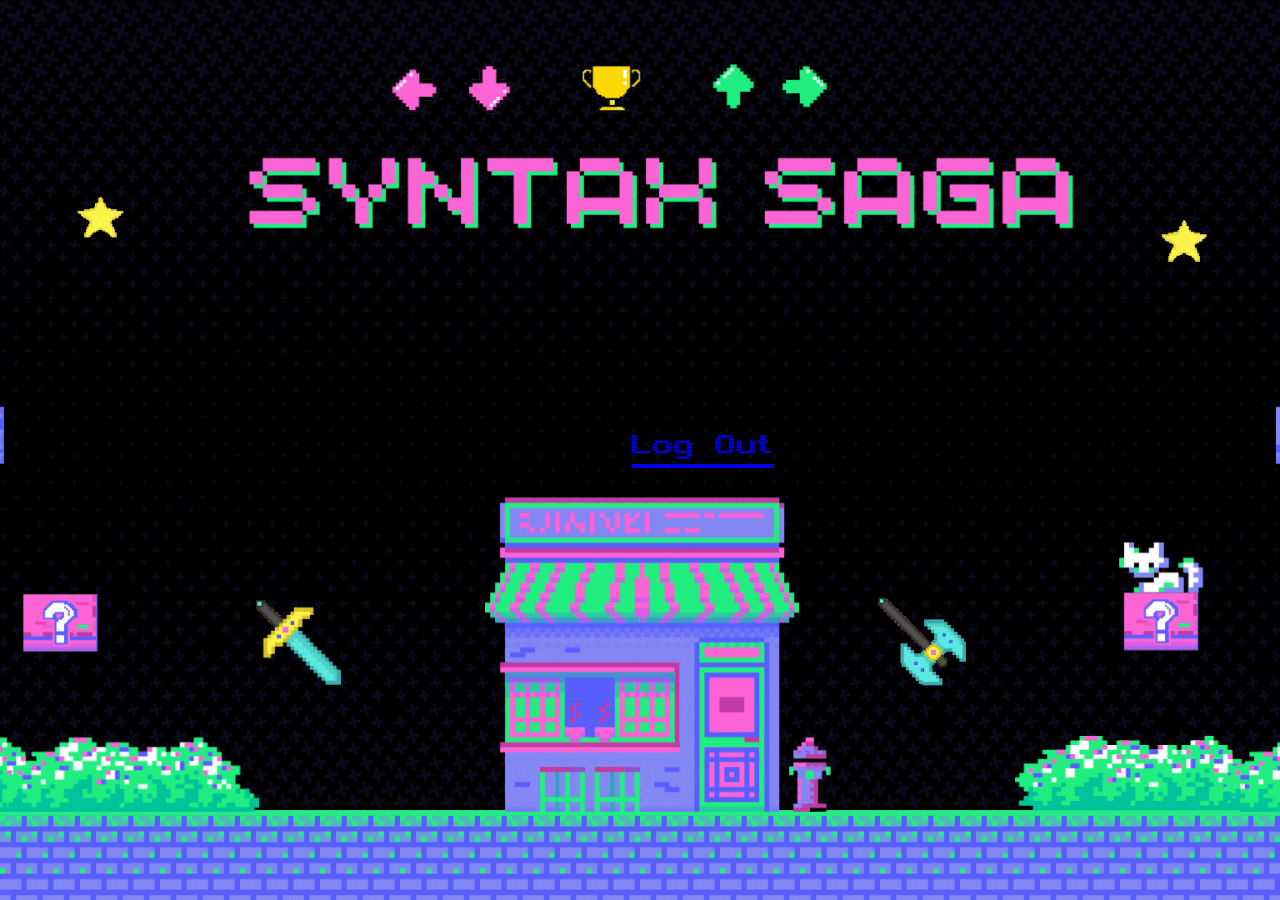
<file: syntaxsaga/index.html>
<!DOCTYPE html>
<html lang="en">
<head>
    <meta charset="UTF-8">
    <meta name="viewport" content="width=device-width, initial-scale=1.0">
    <title>Syntax Saga</title>
    <link rel="icon" href="images/icon.png" type="image/png">
    <link rel="stylesheet" href="homestyle.css">
</head>
<body>
    <div class="btn-container">
        <span class='start-btn' onclick="redirectToGame()">START</span>
        <a href="logout.php" class="start-btn" onclick="logout()">Log Out</a>
    </div>
    <script src="homescript.js"></script>
</body>
</html>
</file>
<file: syntaxsaga/homestyle.css>
@font-face {
  font-family: arcade;
  src: url(fonts/ARCADE.TTF);
}

body {
  margin: 0;
  overflow: hidden;
  background: url('images/homebg.gif') center/cover no-repeat;
  display: flex;
  align-items: center;
  justify-content: center;
  height: 100vh;
  background-color: black;
  font-size: 30pt;
  font-family: 'arcade';
}

.button-container .start-btn {
  text-align: center;
  display: inline-block;
  margin: 5px;
  font-weight: bold;
  padding: 10px 0 10px 10px;
  background-color: #FF63D8;
  text-shadow: -1px -1px black, 1px 1px white;
  color: #8488F4;
  border-radius: 7px;
  box-shadow: 0 .2em #585EFF;
  cursor: pointer;
  letter-spacing: 5px;
  margin-bottom: 100px;
  margin-right: 10px;
}

.start-btn a {
  text-decoration: none;
}

.start-btn:hover {
  background-color: #585EFF;
  color: #fff;
}

.start-btn:active {
  box-shadow: none;
  position: relative;
  top: .2em;
}
</file>
